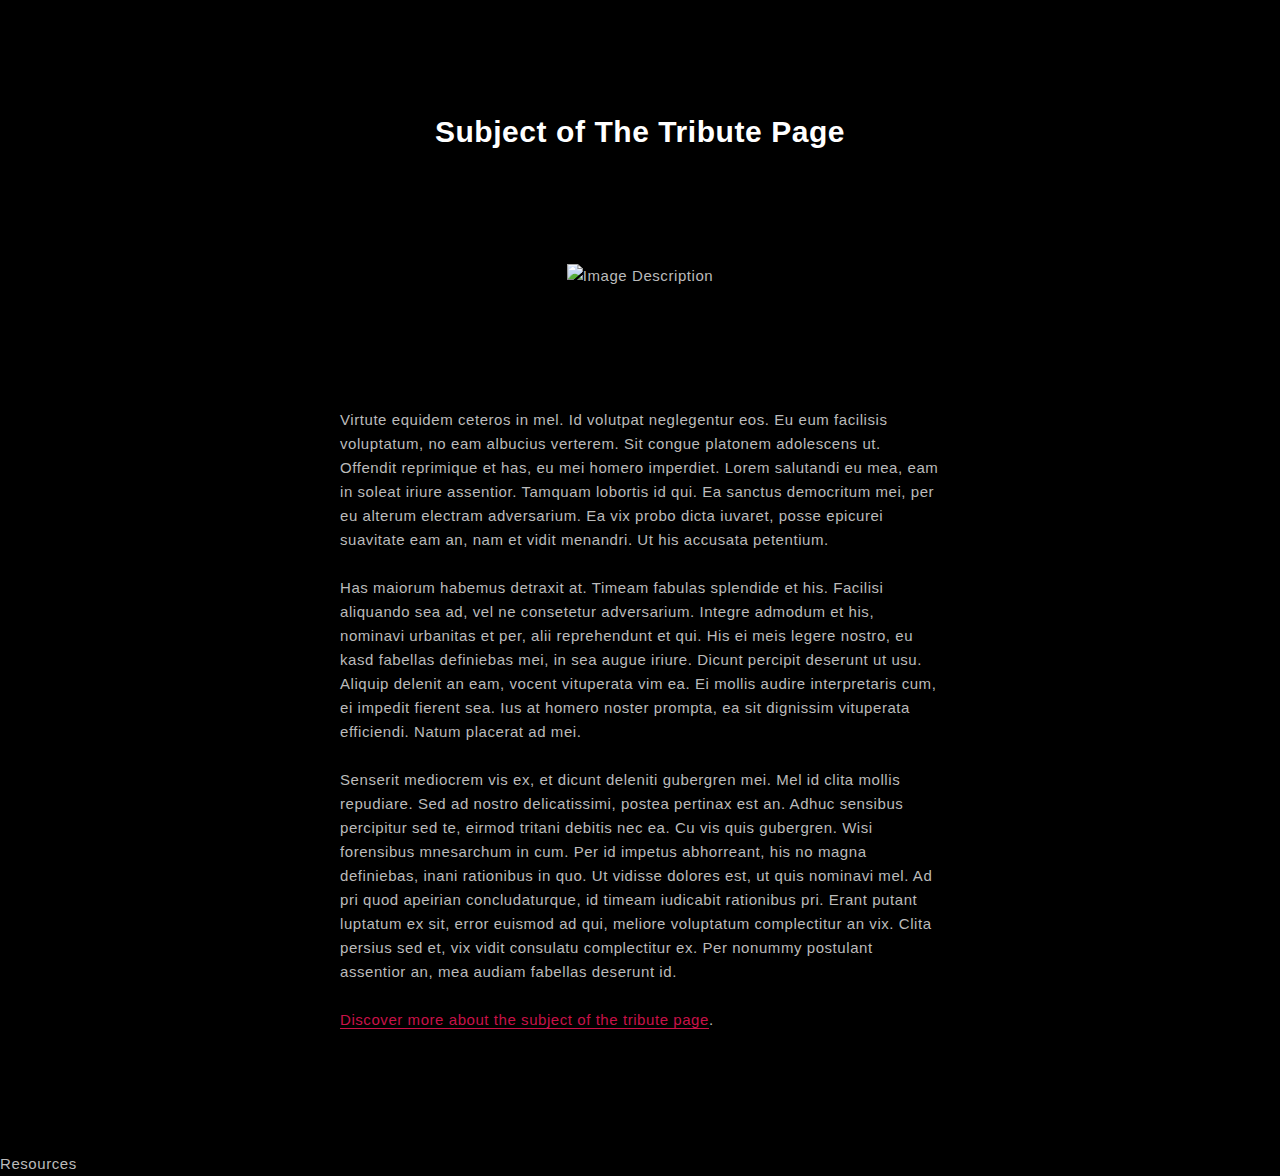
<file: projects/01-tribute-page/index.html>
<!DOCTYPE html>
<html lang="en">
<head>
  <meta charset="utf-8">
  <meta name="viewport" content="width=device-width, initial-scale=1">
  <title></title>
  <meta name="description" content="Bookmark your favorite websites.">
  <meta name="keywords" content="HTML, CSS, JavaScript">
  <link rel="icon" type="image/png" href="https://www.google.com/s2/favicons?domain=narmanguebraun.github.io">
  <link rel="stylesheet" type="text/css" href="style.css">
</head>
<body>
<main id="main">
  <h1 id="title">Subject of The Tribute Page</h1>
  <div id="img-div">
    <img id="image" alt="Image Description" />
    <div id="img-caption"></div>
  </div>
  <div id="tribute-info">
    <p>Virtute equidem ceteros in mel. Id volutpat neglegentur eos. Eu eum facilisis voluptatum, no eam albucius verterem. Sit congue platonem adolescens ut. Offendit reprimique et has, eu mei homero imperdiet. Lorem salutandi eu mea, eam in soleat iriure assentior. Tamquam lobortis id qui. Ea sanctus democritum mei, per eu alterum electram adversarium. Ea vix probo dicta iuvaret, posse epicurei suavitate eam an, nam et vidit menandri. Ut his accusata petentium.</p>
<p>Has maiorum habemus detraxit at. Timeam fabulas splendide et his. Facilisi aliquando sea ad, vel ne consetetur adversarium. Integre admodum et his, nominavi urbanitas et per, alii reprehendunt et qui. His ei meis legere nostro, eu kasd fabellas definiebas mei, in sea augue iriure. Dicunt percipit deserunt ut usu. Aliquip delenit an eam, vocent vituperata vim ea. Ei mollis audire interpretaris cum, ei impedit fierent sea. Ius at homero noster prompta, ea sit dignissim vituperata efficiendi. Natum placerat ad mei.</p>
<p>Senserit mediocrem vis ex, et dicunt deleniti gubergren mei. Mel id clita mollis repudiare. Sed ad nostro delicatissimi, postea pertinax est an. Adhuc sensibus percipitur sed te, eirmod tritani debitis nec ea. Cu vis quis gubergren. Wisi forensibus mnesarchum in cum. Per id impetus abhorreant, his no magna definiebas, inani rationibus in quo. Ut vidisse dolores est, ut quis nominavi mel. Ad pri quod apeirian concludaturque, id timeam iudicabit rationibus pri. Erant putant luptatum ex sit, error euismod ad qui, meliore voluptatum complectitur an vix. Clita persius sed et, vix vidit consulatu complectitur ex. Per nonummy postulant assentior an, mea audiam fabellas deserunt id.</p>
    <a href="" id="tribute-link" target="_blank">Discover more about the subject of the tribute page</a>.
  </div>
</main>



Resources
</body>
</html>
</file>
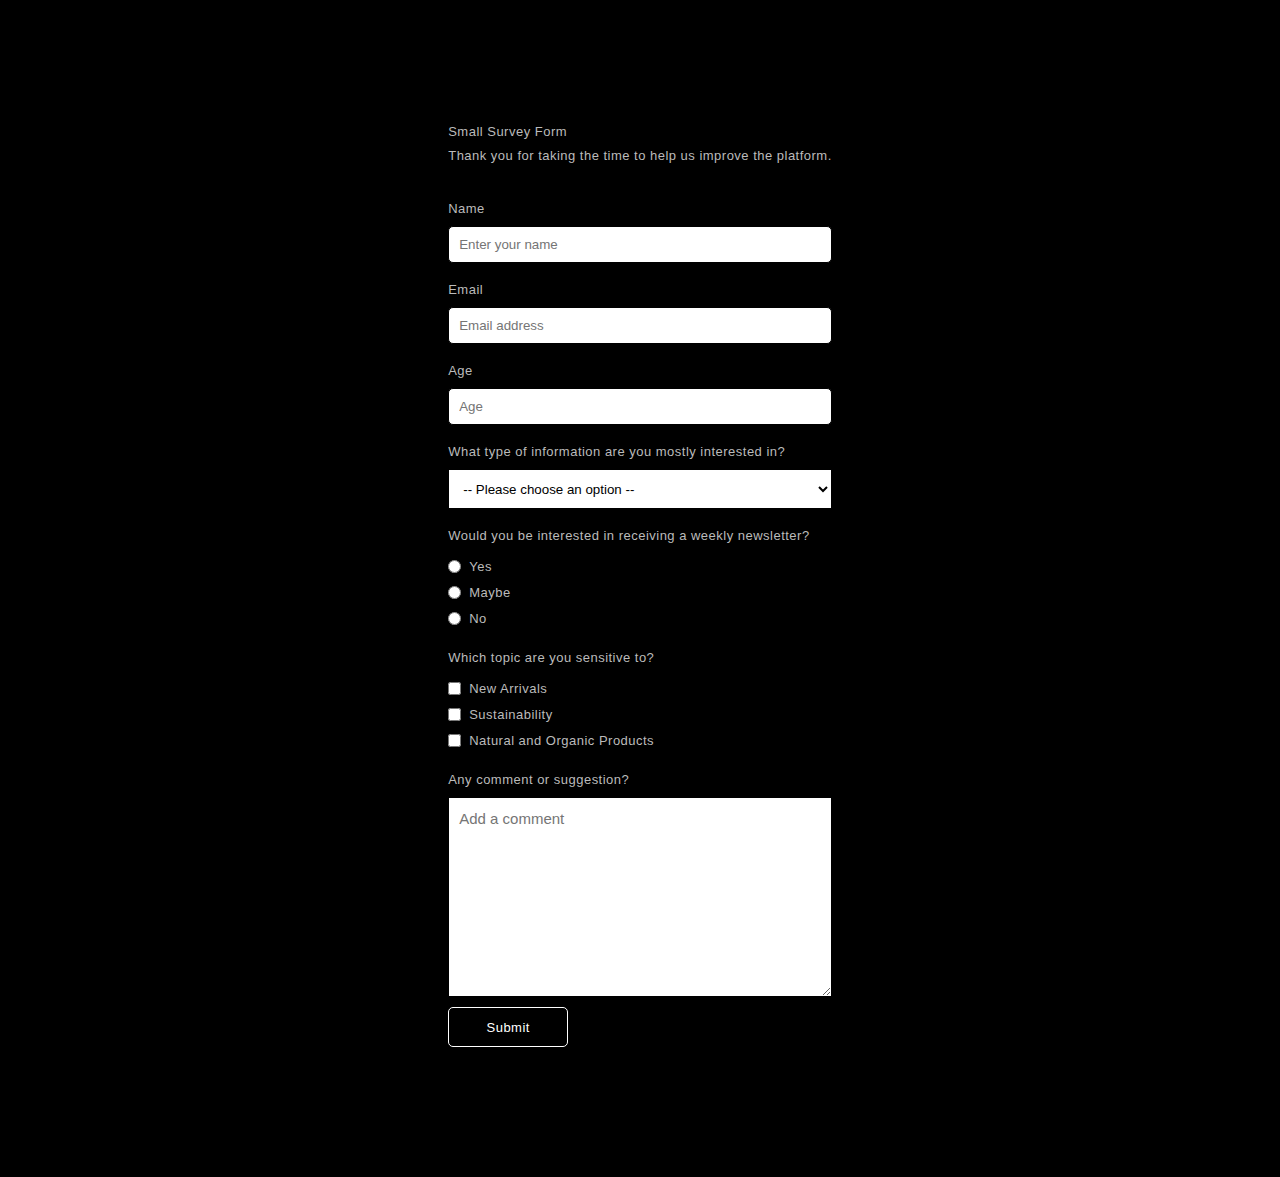
<file: projects/02-survey-form/index.html>
<!DOCTYPE html>
<html lang="en">
<head>
  <meta charset="utf-8">
  <meta name="viewport" content="width=device-width, initial-scale=1">
  <title></title>
  <meta name="description" content="Bookmark your favorite websites.">
  <meta name="keywords" content="HTML, CSS, JavaScript">
  <link rel="icon" type="image/png" href="https://www.google.com/s2/favicons?domain=narmanguebraun.github.io">
  <link rel="stylesheet" type="text/css" href="style.css">
</head>
<body>
<main class="main">
  <div>
  <h1 id="title">Small Survey Form</h1>
  <p id="description">Thank you for taking the time to help us improve the platform.</p>
  <form id="survey-form">
    <div class="form-group">
      <label class="form-title" id="name-label" for="name">Name</label>
      <input type="text" id="name" name="name" placeholder="Enter your name" required>
    </div>
    <div class="form-group">
      <label class="form-title" id="email-label" for="email">Email</label>
      <input type="email" id="email" name="email" placeholder="Email address" required>
    </div>
    <div class="form-group">
      <label class="form-title" id="number-label" for="number">Age</label>
      <input type="number" id="number" name="number" placeholder="Age" min="1" max="99">
    </div>
    <div class="form-group">
      <p class="form-title">What type of information are you mostly interested in?</p>
      <select id="dropdown" class="form-options" name="categories">
        <option value="">-- Please choose an option --</option>
        <option value="culture">Culture</option>
        <option value="fashion">Fashion</option>
        <option value="lifestyle">Lifestyle</option>
      </select>
    </div>
    <div class="form-group">
      <p class="form-title">Would you be interested in receiving a weekly newsletter?</p>
      <label class="option"><input type="radio" name="weekly-newsletter" value="yes"><span class="opt">Yes</span></label>
      <label class="option"><input type="radio" name="weekly-newsletter" value="maybe"><span class="opt">Maybe</span></label>
      <label class="option"><input type="radio" name="weekly-newsletter" value="no"><span class="opt">No</span></label>
    </div>
    <div class="form-group">
      <p class="form-title">Which topic are you sensitive to?</p>
      <label class="option"><input type="checkbox" name="topic" value="new"><span class="opt">New Arrivals</span></label>
      <label class="option"><input type="checkbox" name="topic" value="sustainability"><span class="opt">Sustainability</span></label>
      <label class="option"><input type="checkbox" name="topic" value="organic"><span class="opt">Natural and Organic Products</span></label>

    </div>
    <div class="form-group">
      <p class="form-title">Any comment or suggestion?</p>
      <textarea id="comment" name="comment" placeholder="Add a comment"></textarea>
    </div>
    <div class="form-group">
      <button type="submit" id="submit" class="submit-btn">Submit</button>  
    </div>
   </form>
  </div>
</main>
</body>
</html>
</file>
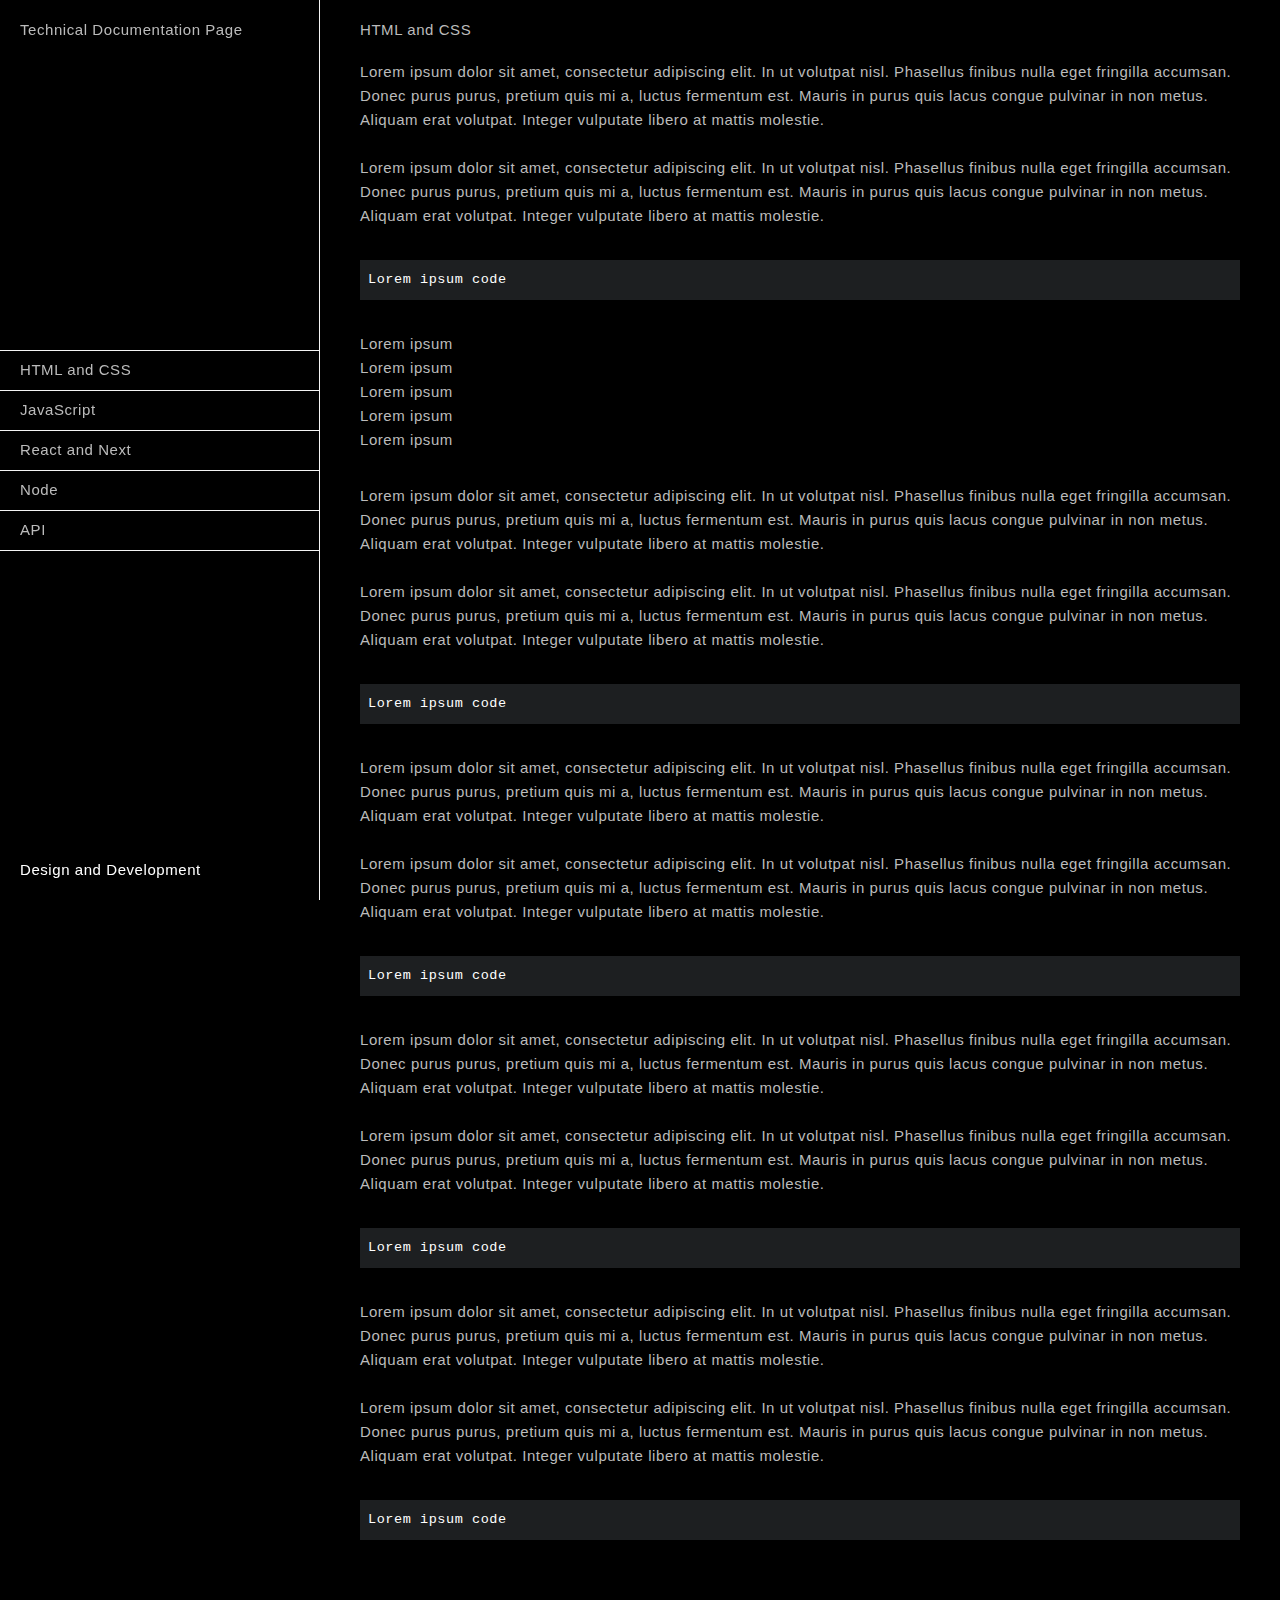
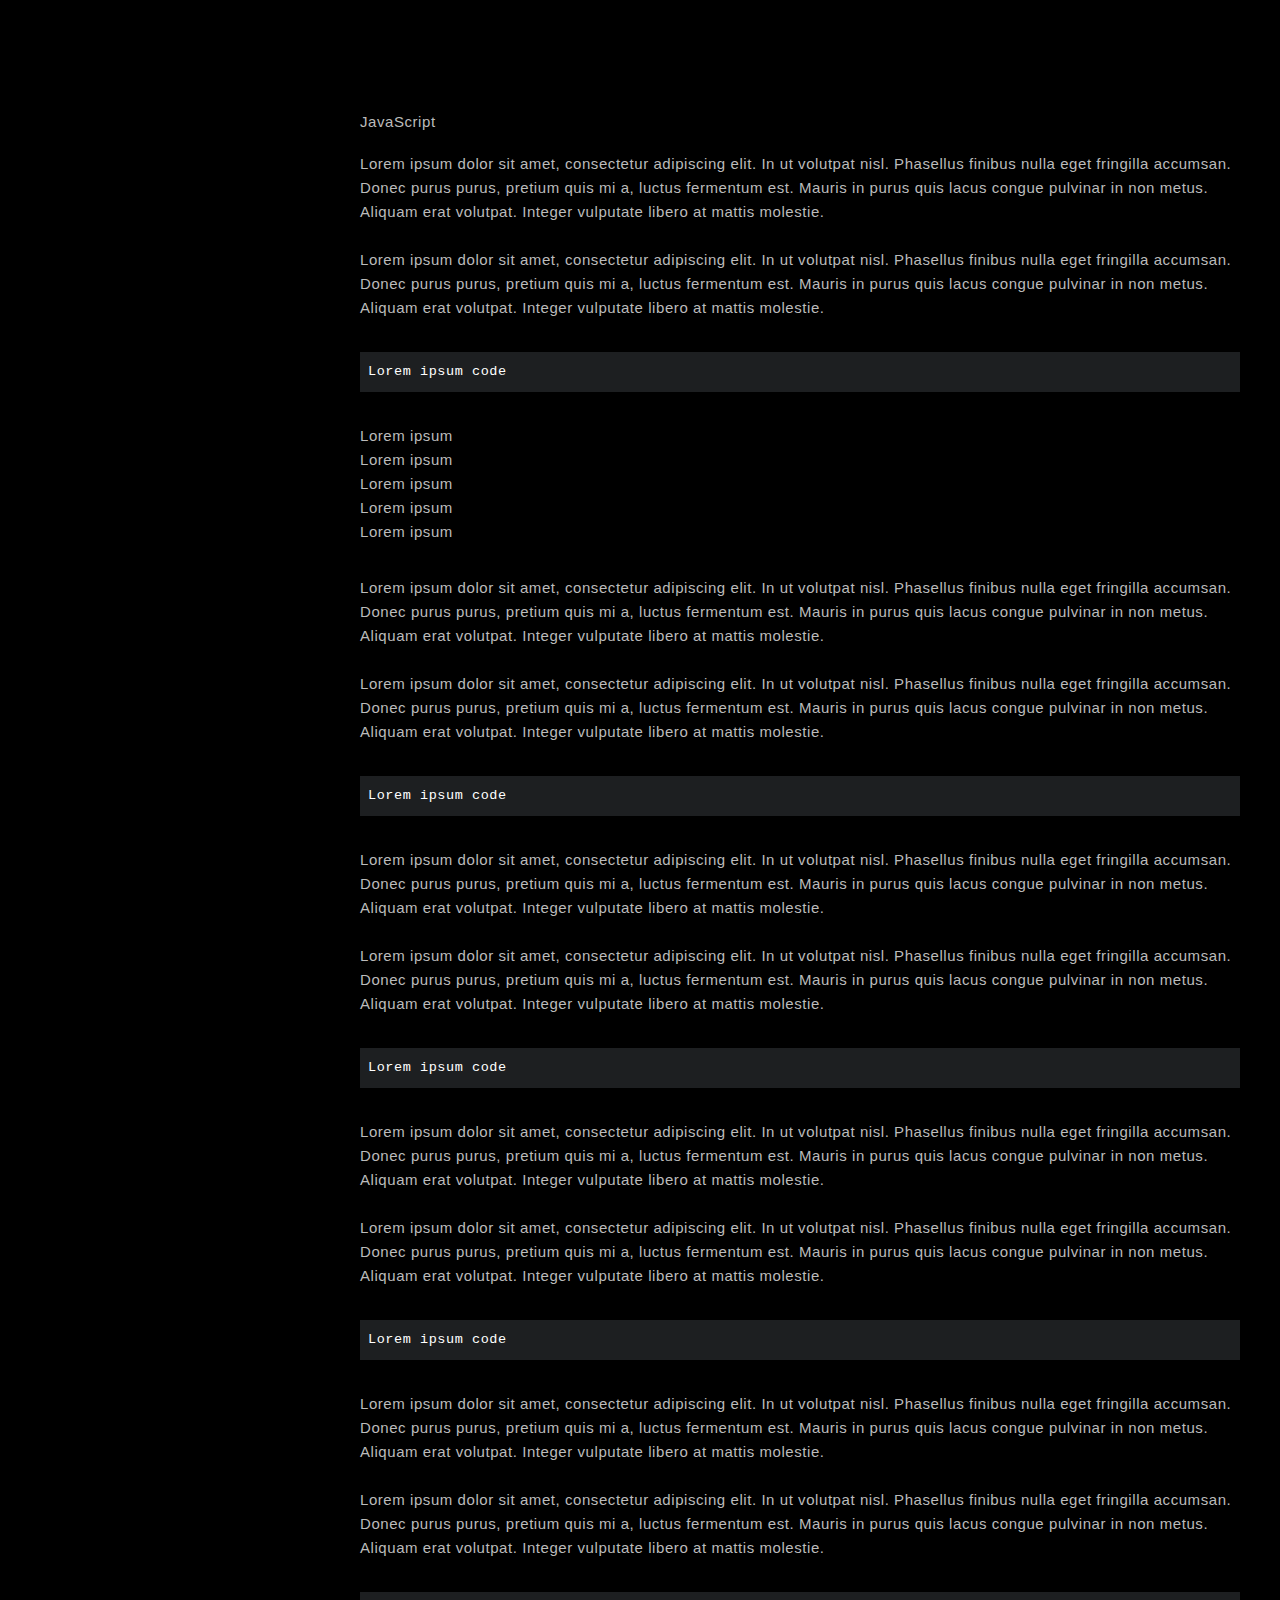
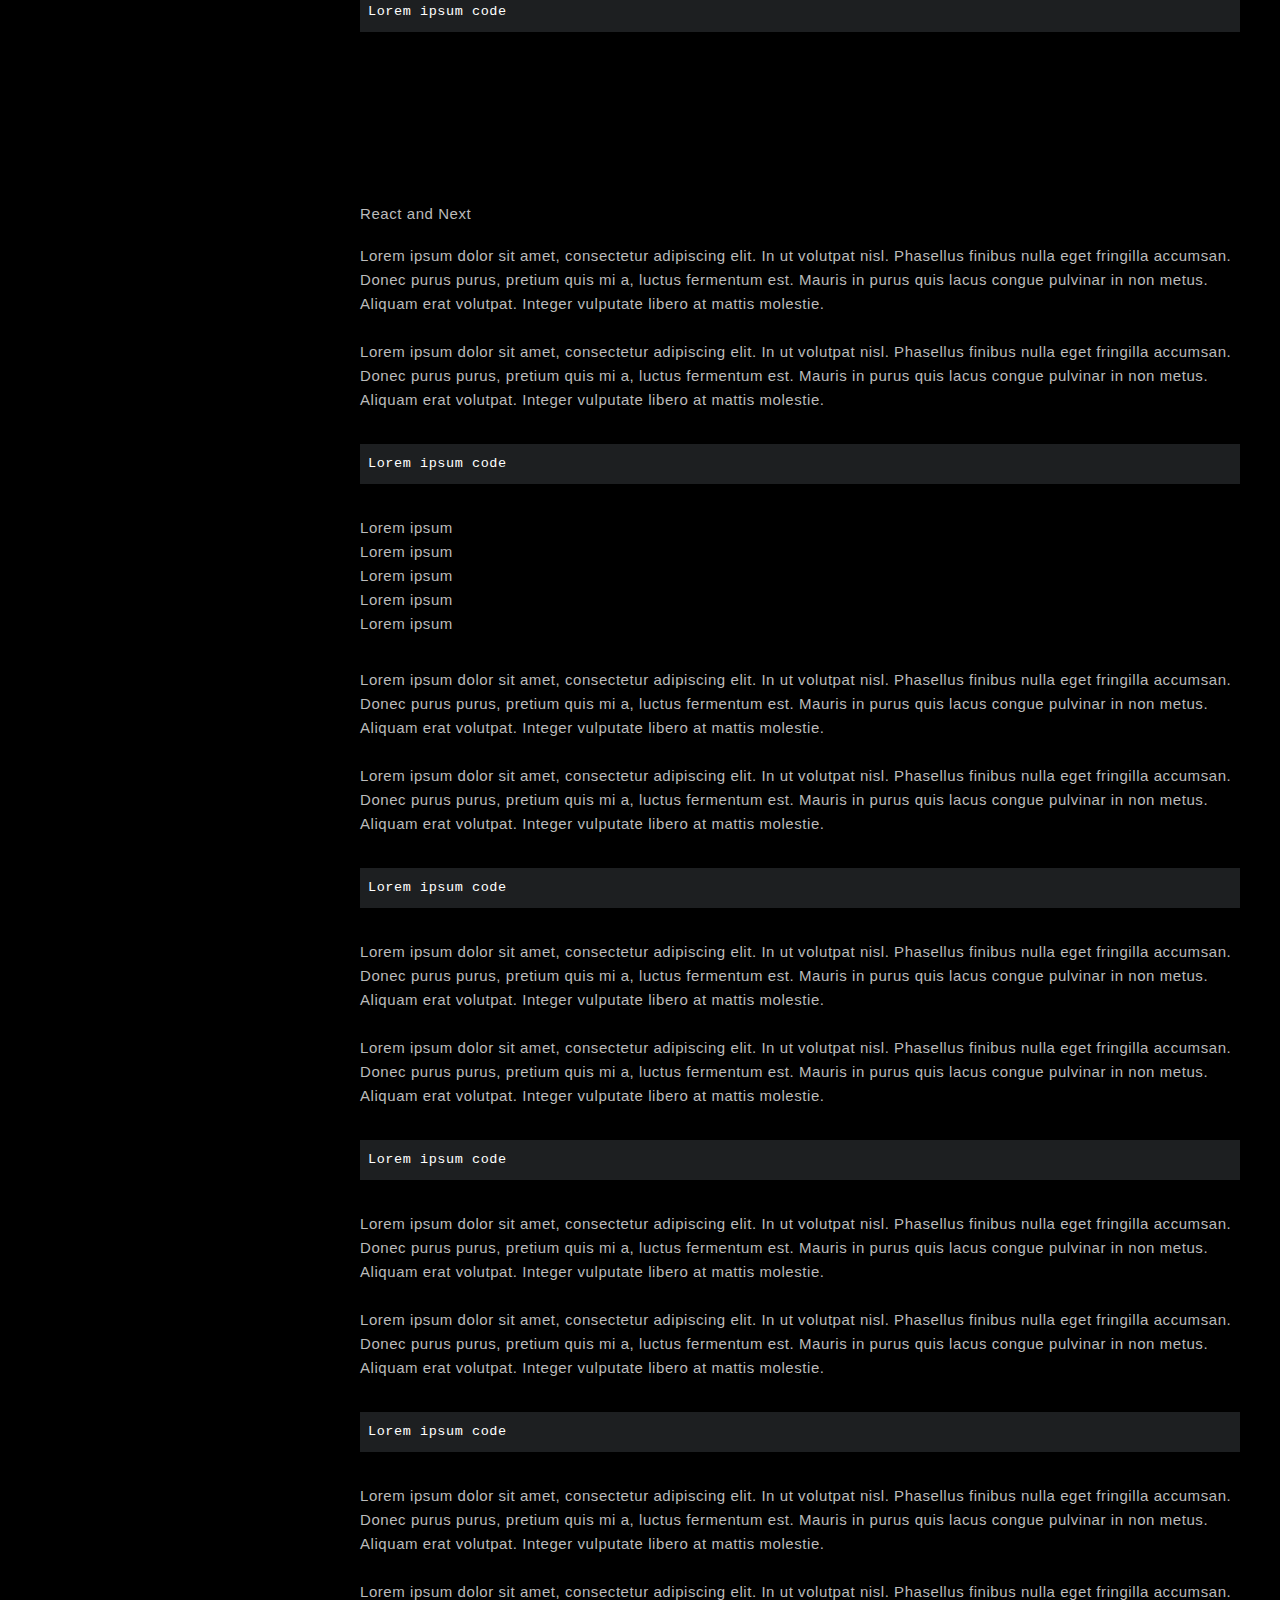
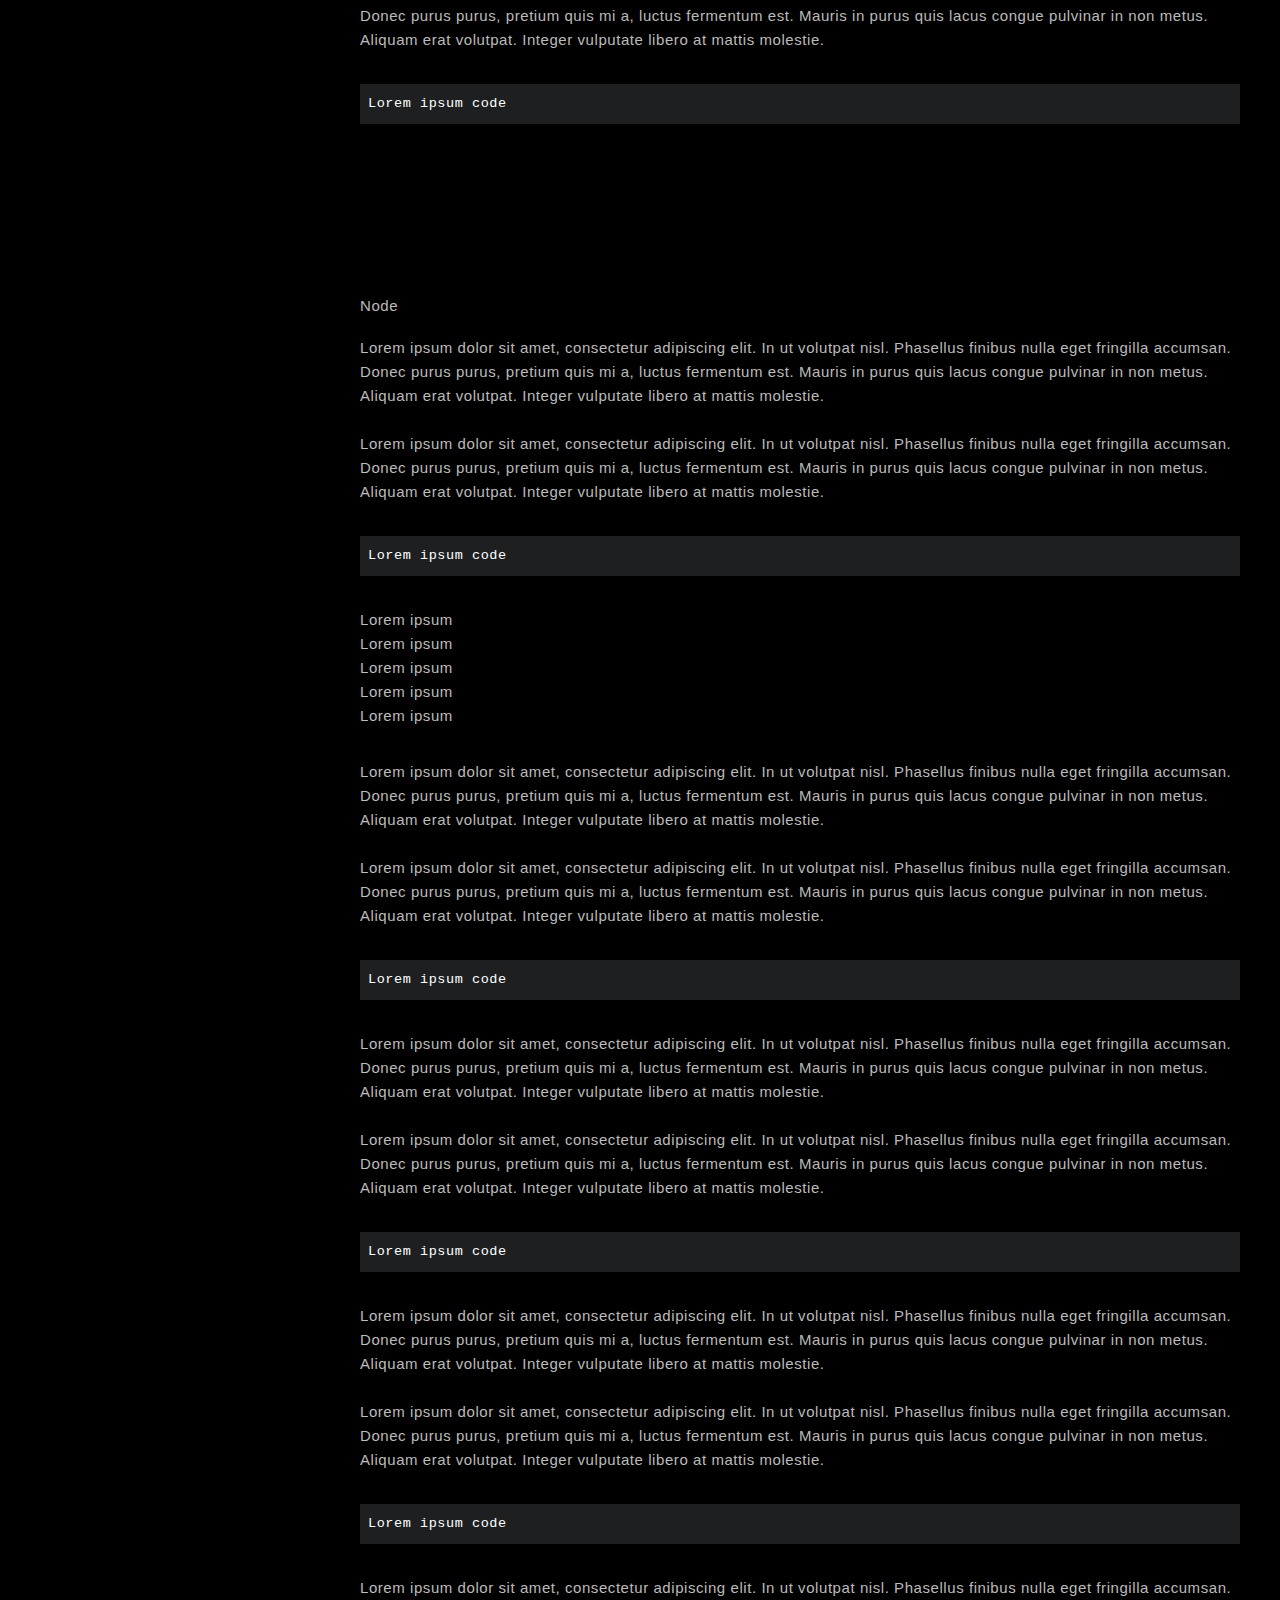
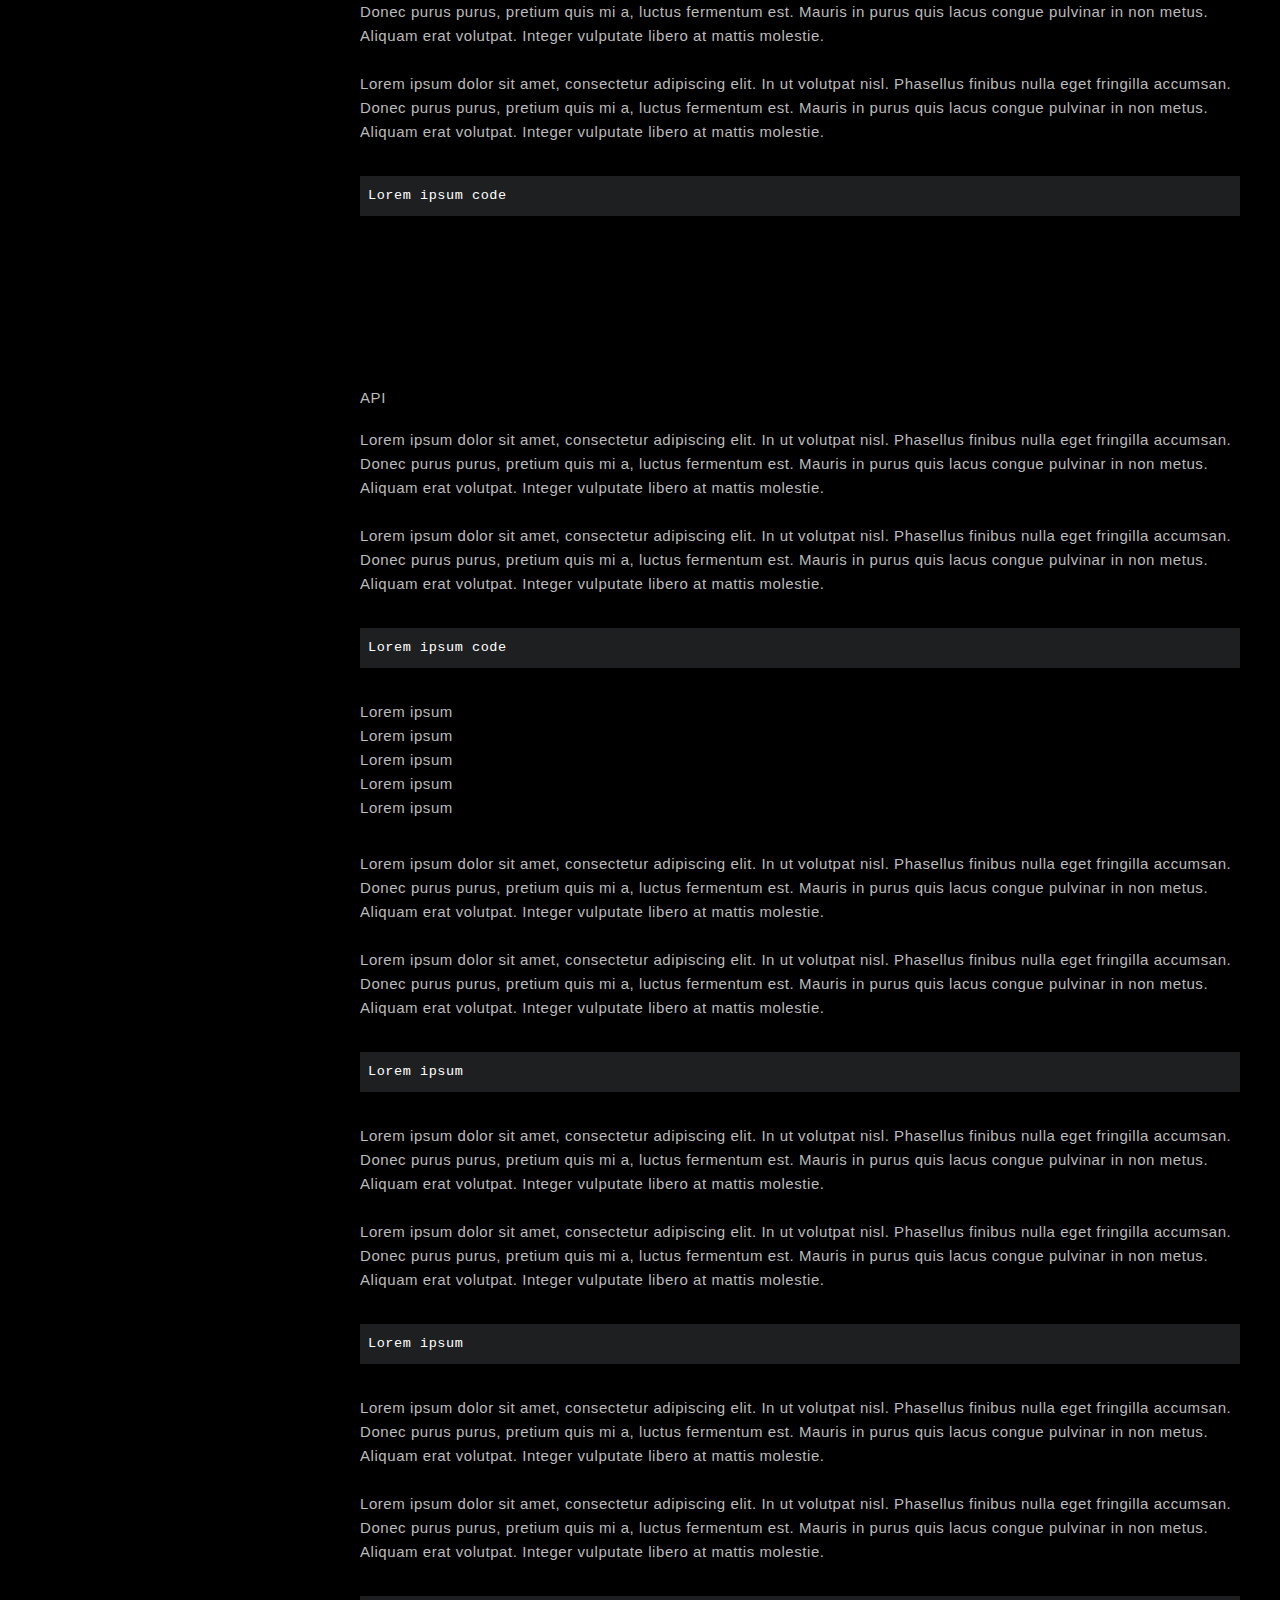
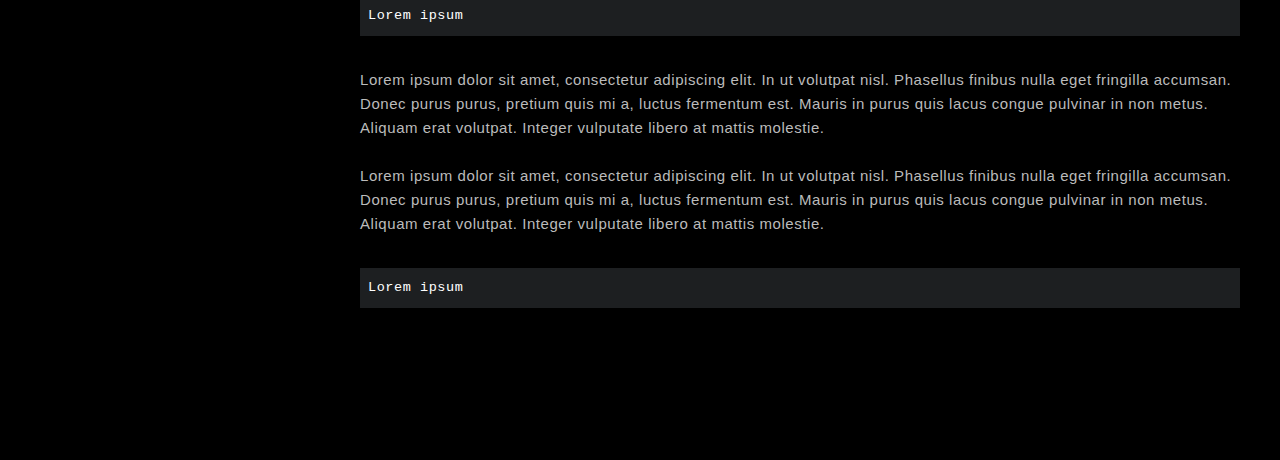
<file: projects/04-technical-product-documentation/index.html>
<!DOCTYPE html>
<html lang="en">
<head>
  <meta charset="utf-8">
  <meta name="viewport" content="width=device-width, initial-scale=1">
  <title></title>
  <meta name="description" content="Bookmark your favorite websites.">
  <meta name="keywords" content="HTML, CSS, JavaScript">
  <link rel="icon" type="image/png" href="https://www.google.com/s2/favicons?domain=narmanguebraun.github.io">
  <link rel="stylesheet" type="text/css" href="style.css">
</head>
<body>

<nav id="navbar">
  <header><h1>Technical Documentation Page</h1></header>
  <ul>
    <li><a class="nav-link" href="#HTML_and_CSS">HTML and CSS</a></li>
    <li><a class="nav-link" href="#JavaScript">JavaScript</a></li>
    <li><a class="nav-link" href="#React_and_Next">React and Next</a></li>
    <li><a class="nav-link" href="#Node">Node</a></li>
    <li><a class="nav-link" href="#API">API</a></li>
  </ul>
  <footer><a href="https://github.com/narmanguebraun" target="_blank">Design and Development</a></footer>
</nav>

<main id="main-doc">
  <section  id="HTML_and_CSS" class="main-section">
    <header><h1>HTML and CSS</h1></header>
    <p>Lorem ipsum dolor sit amet, consectetur adipiscing elit. In ut volutpat nisl. Phasellus finibus nulla eget fringilla accumsan. Donec purus purus, pretium quis mi a, luctus fermentum est. Mauris in purus quis lacus congue pulvinar in non metus. Aliquam erat volutpat. Integer vulputate libero at mattis molestie. </p>
    <p>Lorem ipsum dolor sit amet, consectetur adipiscing elit. In ut volutpat nisl. Phasellus finibus nulla eget fringilla accumsan. Donec purus purus, pretium quis mi a, luctus fermentum est. Mauris in purus quis lacus congue pulvinar in non metus. Aliquam erat volutpat. Integer vulputate libero at mattis molestie. </p>
    <code>Lorem ipsum code</code>
    <ul>
      <li>Lorem ipsum</li>
      <li>Lorem ipsum</li>
      <li>Lorem ipsum</li>
      <li>Lorem ipsum</li>
      <li>Lorem ipsum</li>
    </ul>
    <p>Lorem ipsum dolor sit amet, consectetur adipiscing elit. In ut volutpat nisl. Phasellus finibus nulla eget fringilla accumsan. Donec purus purus, pretium quis mi a, luctus fermentum est. Mauris in purus quis lacus congue pulvinar in non metus. Aliquam erat volutpat. Integer vulputate libero at mattis molestie. </p>
    <p>Lorem ipsum dolor sit amet, consectetur adipiscing elit. In ut volutpat nisl. Phasellus finibus nulla eget fringilla accumsan. Donec purus purus, pretium quis mi a, luctus fermentum est. Mauris in purus quis lacus congue pulvinar in non metus. Aliquam erat volutpat. Integer vulputate libero at mattis molestie. </p>
    <code>Lorem ipsum code</code>
    <p>Lorem ipsum dolor sit amet, consectetur adipiscing elit. In ut volutpat nisl. Phasellus finibus nulla eget fringilla accumsan. Donec purus purus, pretium quis mi a, luctus fermentum est. Mauris in purus quis lacus congue pulvinar in non metus. Aliquam erat volutpat. Integer vulputate libero at mattis molestie. </p>
    <p>Lorem ipsum dolor sit amet, consectetur adipiscing elit. In ut volutpat nisl. Phasellus finibus nulla eget fringilla accumsan. Donec purus purus, pretium quis mi a, luctus fermentum est. Mauris in purus quis lacus congue pulvinar in non metus. Aliquam erat volutpat. Integer vulputate libero at mattis molestie. </p>
    <code>Lorem ipsum code</code>
    <p>Lorem ipsum dolor sit amet, consectetur adipiscing elit. In ut volutpat nisl. Phasellus finibus nulla eget fringilla accumsan. Donec purus purus, pretium quis mi a, luctus fermentum est. Mauris in purus quis lacus congue pulvinar in non metus. Aliquam erat volutpat. Integer vulputate libero at mattis molestie. </p>
    <p>Lorem ipsum dolor sit amet, consectetur adipiscing elit. In ut volutpat nisl. Phasellus finibus nulla eget fringilla accumsan. Donec purus purus, pretium quis mi a, luctus fermentum est. Mauris in purus quis lacus congue pulvinar in non metus. Aliquam erat volutpat. Integer vulputate libero at mattis molestie. </p>
    <code>Lorem ipsum code</code>
    <p>Lorem ipsum dolor sit amet, consectetur adipiscing elit. In ut volutpat nisl. Phasellus finibus nulla eget fringilla accumsan. Donec purus purus, pretium quis mi a, luctus fermentum est. Mauris in purus quis lacus congue pulvinar in non metus. Aliquam erat volutpat. Integer vulputate libero at mattis molestie. </p>
    <p>Lorem ipsum dolor sit amet, consectetur adipiscing elit. In ut volutpat nisl. Phasellus finibus nulla eget fringilla accumsan. Donec purus purus, pretium quis mi a, luctus fermentum est. Mauris in purus quis lacus congue pulvinar in non metus. Aliquam erat volutpat. Integer vulputate libero at mattis molestie. </p>
    <code>Lorem ipsum code</code>
  </section>
  
  <section id="JavaScript" class="main-section">
    <header><h1>JavaScript</h1></header>
    <p>Lorem ipsum dolor sit amet, consectetur adipiscing elit. In ut volutpat nisl. Phasellus finibus nulla eget fringilla accumsan. Donec purus purus, pretium quis mi a, luctus fermentum est. Mauris in purus quis lacus congue pulvinar in non metus. Aliquam erat volutpat. Integer vulputate libero at mattis molestie. </p>
    <p>Lorem ipsum dolor sit amet, consectetur adipiscing elit. In ut volutpat nisl. Phasellus finibus nulla eget fringilla accumsan. Donec purus purus, pretium quis mi a, luctus fermentum est. Mauris in purus quis lacus congue pulvinar in non metus. Aliquam erat volutpat. Integer vulputate libero at mattis molestie. </p>
    <code>Lorem ipsum code</code>
    <ul>
      <li>Lorem ipsum</li>
      <li>Lorem ipsum</li>
      <li>Lorem ipsum</li>
      <li>Lorem ipsum</li>
      <li>Lorem ipsum</li>
    </ul>
    <p>Lorem ipsum dolor sit amet, consectetur adipiscing elit. In ut volutpat nisl. Phasellus finibus nulla eget fringilla accumsan. Donec purus purus, pretium quis mi a, luctus fermentum est. Mauris in purus quis lacus congue pulvinar in non metus. Aliquam erat volutpat. Integer vulputate libero at mattis molestie. </p>
    <p>Lorem ipsum dolor sit amet, consectetur adipiscing elit. In ut volutpat nisl. Phasellus finibus nulla eget fringilla accumsan. Donec purus purus, pretium quis mi a, luctus fermentum est. Mauris in purus quis lacus congue pulvinar in non metus. Aliquam erat volutpat. Integer vulputate libero at mattis molestie. </p>
    <code>Lorem ipsum code</code>
    <p>Lorem ipsum dolor sit amet, consectetur adipiscing elit. In ut volutpat nisl. Phasellus finibus nulla eget fringilla accumsan. Donec purus purus, pretium quis mi a, luctus fermentum est. Mauris in purus quis lacus congue pulvinar in non metus. Aliquam erat volutpat. Integer vulputate libero at mattis molestie. </p>
    <p>Lorem ipsum dolor sit amet, consectetur adipiscing elit. In ut volutpat nisl. Phasellus finibus nulla eget fringilla accumsan. Donec purus purus, pretium quis mi a, luctus fermentum est. Mauris in purus quis lacus congue pulvinar in non metus. Aliquam erat volutpat. Integer vulputate libero at mattis molestie. </p>
    <code>Lorem ipsum code</code>
    <p>Lorem ipsum dolor sit amet, consectetur adipiscing elit. In ut volutpat nisl. Phasellus finibus nulla eget fringilla accumsan. Donec purus purus, pretium quis mi a, luctus fermentum est. Mauris in purus quis lacus congue pulvinar in non metus. Aliquam erat volutpat. Integer vulputate libero at mattis molestie. </p>
    <p>Lorem ipsum dolor sit amet, consectetur adipiscing elit. In ut volutpat nisl. Phasellus finibus nulla eget fringilla accumsan. Donec purus purus, pretium quis mi a, luctus fermentum est. Mauris in purus quis lacus congue pulvinar in non metus. Aliquam erat volutpat. Integer vulputate libero at mattis molestie. </p>
    <code>Lorem ipsum code</code>
    <p>Lorem ipsum dolor sit amet, consectetur adipiscing elit. In ut volutpat nisl. Phasellus finibus nulla eget fringilla accumsan. Donec purus purus, pretium quis mi a, luctus fermentum est. Mauris in purus quis lacus congue pulvinar in non metus. Aliquam erat volutpat. Integer vulputate libero at mattis molestie. </p>
    <p>Lorem ipsum dolor sit amet, consectetur adipiscing elit. In ut volutpat nisl. Phasellus finibus nulla eget fringilla accumsan. Donec purus purus, pretium quis mi a, luctus fermentum est. Mauris in purus quis lacus congue pulvinar in non metus. Aliquam erat volutpat. Integer vulputate libero at mattis molestie. </p>
    <code>Lorem ipsum code</code>
  </section>
  
  <section id="React_and_Next" class="main-section">
    <header><h1>React and Next</h1></header>
    <p>Lorem ipsum dolor sit amet, consectetur adipiscing elit. In ut volutpat nisl. Phasellus finibus nulla eget fringilla accumsan. Donec purus purus, pretium quis mi a, luctus fermentum est. Mauris in purus quis lacus congue pulvinar in non metus. Aliquam erat volutpat. Integer vulputate libero at mattis molestie. </p>
    <p>Lorem ipsum dolor sit amet, consectetur adipiscing elit. In ut volutpat nisl. Phasellus finibus nulla eget fringilla accumsan. Donec purus purus, pretium quis mi a, luctus fermentum est. Mauris in purus quis lacus congue pulvinar in non metus. Aliquam erat volutpat. Integer vulputate libero at mattis molestie. </p>
    <code>Lorem ipsum code</code>
    <ul>
      <li>Lorem ipsum</li>
      <li>Lorem ipsum</li>
      <li>Lorem ipsum</li>
      <li>Lorem ipsum</li>
      <li>Lorem ipsum</li>
    </ul>
    <p>Lorem ipsum dolor sit amet, consectetur adipiscing elit. In ut volutpat nisl. Phasellus finibus nulla eget fringilla accumsan. Donec purus purus, pretium quis mi a, luctus fermentum est. Mauris in purus quis lacus congue pulvinar in non metus. Aliquam erat volutpat. Integer vulputate libero at mattis molestie. </p>
    <p>Lorem ipsum dolor sit amet, consectetur adipiscing elit. In ut volutpat nisl. Phasellus finibus nulla eget fringilla accumsan. Donec purus purus, pretium quis mi a, luctus fermentum est. Mauris in purus quis lacus congue pulvinar in non metus. Aliquam erat volutpat. Integer vulputate libero at mattis molestie. </p>
    <code>Lorem ipsum code</code>
    <p>Lorem ipsum dolor sit amet, consectetur adipiscing elit. In ut volutpat nisl. Phasellus finibus nulla eget fringilla accumsan. Donec purus purus, pretium quis mi a, luctus fermentum est. Mauris in purus quis lacus congue pulvinar in non metus. Aliquam erat volutpat. Integer vulputate libero at mattis molestie. </p>
    <p>Lorem ipsum dolor sit amet, consectetur adipiscing elit. In ut volutpat nisl. Phasellus finibus nulla eget fringilla accumsan. Donec purus purus, pretium quis mi a, luctus fermentum est. Mauris in purus quis lacus congue pulvinar in non metus. Aliquam erat volutpat. Integer vulputate libero at mattis molestie. </p>
    <code>Lorem ipsum code</code>
    <p>Lorem ipsum dolor sit amet, consectetur adipiscing elit. In ut volutpat nisl. Phasellus finibus nulla eget fringilla accumsan. Donec purus purus, pretium quis mi a, luctus fermentum est. Mauris in purus quis lacus congue pulvinar in non metus. Aliquam erat volutpat. Integer vulputate libero at mattis molestie. </p>
    <p>Lorem ipsum dolor sit amet, consectetur adipiscing elit. In ut volutpat nisl. Phasellus finibus nulla eget fringilla accumsan. Donec purus purus, pretium quis mi a, luctus fermentum est. Mauris in purus quis lacus congue pulvinar in non metus. Aliquam erat volutpat. Integer vulputate libero at mattis molestie. </p>
    <code>Lorem ipsum code</code>
    <p>Lorem ipsum dolor sit amet, consectetur adipiscing elit. In ut volutpat nisl. Phasellus finibus nulla eget fringilla accumsan. Donec purus purus, pretium quis mi a, luctus fermentum est. Mauris in purus quis lacus congue pulvinar in non metus. Aliquam erat volutpat. Integer vulputate libero at mattis molestie. </p>
    <p>Lorem ipsum dolor sit amet, consectetur adipiscing elit. In ut volutpat nisl. Phasellus finibus nulla eget fringilla accumsan. Donec purus purus, pretium quis mi a, luctus fermentum est. Mauris in purus quis lacus congue pulvinar in non metus. Aliquam erat volutpat. Integer vulputate libero at mattis molestie. </p>
    <code>Lorem ipsum code</code>
  </section>
  
  <section id="Node" class="main-section">
    <header><h1>Node</h1></header>
    <p>Lorem ipsum dolor sit amet, consectetur adipiscing elit. In ut volutpat nisl. Phasellus finibus nulla eget fringilla accumsan. Donec purus purus, pretium quis mi a, luctus fermentum est. Mauris in purus quis lacus congue pulvinar in non metus. Aliquam erat volutpat. Integer vulputate libero at mattis molestie. </p>
    <p>Lorem ipsum dolor sit amet, consectetur adipiscing elit. In ut volutpat nisl. Phasellus finibus nulla eget fringilla accumsan. Donec purus purus, pretium quis mi a, luctus fermentum est. Mauris in purus quis lacus congue pulvinar in non metus. Aliquam erat volutpat. Integer vulputate libero at mattis molestie. </p>
    <code>Lorem ipsum code</code>
    <ul>
      <li>Lorem ipsum</li>
      <li>Lorem ipsum</li>
      <li>Lorem ipsum</li>
      <li>Lorem ipsum</li>
      <li>Lorem ipsum</li>
    </ul>
    <p>Lorem ipsum dolor sit amet, consectetur adipiscing elit. In ut volutpat nisl. Phasellus finibus nulla eget fringilla accumsan. Donec purus purus, pretium quis mi a, luctus fermentum est. Mauris in purus quis lacus congue pulvinar in non metus. Aliquam erat volutpat. Integer vulputate libero at mattis molestie. </p>
    <p>Lorem ipsum dolor sit amet, consectetur adipiscing elit. In ut volutpat nisl. Phasellus finibus nulla eget fringilla accumsan. Donec purus purus, pretium quis mi a, luctus fermentum est. Mauris in purus quis lacus congue pulvinar in non metus. Aliquam erat volutpat. Integer vulputate libero at mattis molestie. </p>
    <code>Lorem ipsum code</code>
    <p>Lorem ipsum dolor sit amet, consectetur adipiscing elit. In ut volutpat nisl. Phasellus finibus nulla eget fringilla accumsan. Donec purus purus, pretium quis mi a, luctus fermentum est. Mauris in purus quis lacus congue pulvinar in non metus. Aliquam erat volutpat. Integer vulputate libero at mattis molestie. </p>
    <p>Lorem ipsum dolor sit amet, consectetur adipiscing elit. In ut volutpat nisl. Phasellus finibus nulla eget fringilla accumsan. Donec purus purus, pretium quis mi a, luctus fermentum est. Mauris in purus quis lacus congue pulvinar in non metus. Aliquam erat volutpat. Integer vulputate libero at mattis molestie. </p>
    <code>Lorem ipsum code</code>
    <p>Lorem ipsum dolor sit amet, consectetur adipiscing elit. In ut volutpat nisl. Phasellus finibus nulla eget fringilla accumsan. Donec purus purus, pretium quis mi a, luctus fermentum est. Mauris in purus quis lacus congue pulvinar in non metus. Aliquam erat volutpat. Integer vulputate libero at mattis molestie. </p>
    <p>Lorem ipsum dolor sit amet, consectetur adipiscing elit. In ut volutpat nisl. Phasellus finibus nulla eget fringilla accumsan. Donec purus purus, pretium quis mi a, luctus fermentum est. Mauris in purus quis lacus congue pulvinar in non metus. Aliquam erat volutpat. Integer vulputate libero at mattis molestie. </p>
    <code>Lorem ipsum code</code>
    <p>Lorem ipsum dolor sit amet, consectetur adipiscing elit. In ut volutpat nisl. Phasellus finibus nulla eget fringilla accumsan. Donec purus purus, pretium quis mi a, luctus fermentum est. Mauris in purus quis lacus congue pulvinar in non metus. Aliquam erat volutpat. Integer vulputate libero at mattis molestie. </p>
    <p>Lorem ipsum dolor sit amet, consectetur adipiscing elit. In ut volutpat nisl. Phasellus finibus nulla eget fringilla accumsan. Donec purus purus, pretium quis mi a, luctus fermentum est. Mauris in purus quis lacus congue pulvinar in non metus. Aliquam erat volutpat. Integer vulputate libero at mattis molestie. </p>
    <code>Lorem ipsum code</code>
    
  </section>
  
  <section id="API" class="main-section">
    <header><h1>API</h1></header>
    <p>Lorem ipsum dolor sit amet, consectetur adipiscing elit. In ut volutpat nisl. Phasellus finibus nulla eget fringilla accumsan. Donec purus purus, pretium quis mi a, luctus fermentum est. Mauris in purus quis lacus congue pulvinar in non metus. Aliquam erat volutpat. Integer vulputate libero at mattis molestie. </p>
    <p>Lorem ipsum dolor sit amet, consectetur adipiscing elit. In ut volutpat nisl. Phasellus finibus nulla eget fringilla accumsan. Donec purus purus, pretium quis mi a, luctus fermentum est. Mauris in purus quis lacus congue pulvinar in non metus. Aliquam erat volutpat. Integer vulputate libero at mattis molestie. </p>
    <code>Lorem ipsum code</code>
    <ul>
      <li>Lorem ipsum</li>
      <li>Lorem ipsum</li>
      <li>Lorem ipsum</li>
      <li>Lorem ipsum</li>
      <li>Lorem ipsum</li>
    </ul>
    <p>Lorem ipsum dolor sit amet, consectetur adipiscing elit. In ut volutpat nisl. Phasellus finibus nulla eget fringilla accumsan. Donec purus purus, pretium quis mi a, luctus fermentum est. Mauris in purus quis lacus congue pulvinar in non metus. Aliquam erat volutpat. Integer vulputate libero at mattis molestie. </p>
    <p>Lorem ipsum dolor sit amet, consectetur adipiscing elit. In ut volutpat nisl. Phasellus finibus nulla eget fringilla accumsan. Donec purus purus, pretium quis mi a, luctus fermentum est. Mauris in purus quis lacus congue pulvinar in non metus. Aliquam erat volutpat. Integer vulputate libero at mattis molestie. </p>
    <code>Lorem ipsum</code>
    <p>Lorem ipsum dolor sit amet, consectetur adipiscing elit. In ut volutpat nisl. Phasellus finibus nulla eget fringilla accumsan. Donec purus purus, pretium quis mi a, luctus fermentum est. Mauris in purus quis lacus congue pulvinar in non metus. Aliquam erat volutpat. Integer vulputate libero at mattis molestie. </p>
    <p>Lorem ipsum dolor sit amet, consectetur adipiscing elit. In ut volutpat nisl. Phasellus finibus nulla eget fringilla accumsan. Donec purus purus, pretium quis mi a, luctus fermentum est. Mauris in purus quis lacus congue pulvinar in non metus. Aliquam erat volutpat. Integer vulputate libero at mattis molestie. </p>
    <code>Lorem ipsum</code>
    <p>Lorem ipsum dolor sit amet, consectetur adipiscing elit. In ut volutpat nisl. Phasellus finibus nulla eget fringilla accumsan. Donec purus purus, pretium quis mi a, luctus fermentum est. Mauris in purus quis lacus congue pulvinar in non metus. Aliquam erat volutpat. Integer vulputate libero at mattis molestie. </p>
    <p>Lorem ipsum dolor sit amet, consectetur adipiscing elit. In ut volutpat nisl. Phasellus finibus nulla eget fringilla accumsan. Donec purus purus, pretium quis mi a, luctus fermentum est. Mauris in purus quis lacus congue pulvinar in non metus. Aliquam erat volutpat. Integer vulputate libero at mattis molestie. </p>
    <code>Lorem ipsum</code>
    <p>Lorem ipsum dolor sit amet, consectetur adipiscing elit. In ut volutpat nisl. Phasellus finibus nulla eget fringilla accumsan. Donec purus purus, pretium quis mi a, luctus fermentum est. Mauris in purus quis lacus congue pulvinar in non metus. Aliquam erat volutpat. Integer vulputate libero at mattis molestie. </p>
    <p>Lorem ipsum dolor sit amet, consectetur adipiscing elit. In ut volutpat nisl. Phasellus finibus nulla eget fringilla accumsan. Donec purus purus, pretium quis mi a, luctus fermentum est. Mauris in purus quis lacus congue pulvinar in non metus. Aliquam erat volutpat. Integer vulputate libero at mattis molestie. </p>
    <code>Lorem ipsum</code>
  </section>
</main>

</body>
</html>
</file>
<file: projects/01-tribute-page/style.css>
*, *::before, *::after {box-sizing:border-box;}
* {margin:0;padding:0;}
ul, ol{list-style-type:none;}

body {
  font-family: 'Helvetice Neue', sans-serif;
  font-weight:300;
  font-size:15px;
  letter-spacing:0.0375em;
  line-height:1.5rem;
  background:#000;
  color:#bbb;
}
p {
  margin:0 0 1.5rem;
}

a {
  text-decoration:none;
  color:#c91248;
  border-bottom:solid 1px #c91248;
}
#main {
  max-width:600px;
  margin:120px auto;
}
#title {
  text-align:center;
  color:#fff;
}
#img-div {
  display:flex;
  justify-content:center;
  align-items:center;
  margin:120px 0;
}
img {
  max-width:100%;
  height:auto;
}



Resources
</file>
<file: projects/02-survey-form/style.css>
html,body,div,span,applet,object,iframe,h1,h2,h3,h4,h5,h6,p,blockquote,pre,a,abbr,acronym,address,big,cite,code,del,dfn,em,img,ins,kbd,q,s,samp,small,strike,strong,sub,sup,tt,var,b,u,i,center,dl,dt,dd,ol,ul,li,fieldset,form,label,legend,table,caption,tbody,tfoot,thead,tr,th,td,article,aside,canvas,details,embed,figure,figcaption,footer,header,hgroup,menu,nav,output,ruby,section,summary,time,mark,audio,video{margin:0;padding:0;border:0;font-size:100%;font:inherit;vertical-align:baseline}article,aside,details,figcaption,figure,footer,header,hgroup,menu,nav,section{display:block}body{line-height:1}ol,ul{list-style:none}blockquote,q{quotes:none}blockquote:before,blockquote:after,q:before,q:after{content:'';content:none}table{border-collapse:collapse;border-spacing:0}
*, *::before, *::after {box-sizing:border-box;}
* {margin:0;padding:0;}
body {
  font-family: 'Helvetice Neue', sans-serif;
  font-weight:300;
  font-size:13px;
  letter-spacing:0.0375em;
  line-height:1.5rem;
  background:#000;
  color:#bbb;
}
p{
  font-size:13px;
  line-height:1.5rem;
  margin:0 0 1.5rem;
}
h1, h2, h3, h4, h5, h6 {
  font-weight:500;
}
a {
  color:#bbb;
  text-decoration:none;
}
a:hover {
  color:#fff;
}

.main {
  max-width:600px;
  margin:120px auto;
  display:flex;
  justify-content:center;
  align-items:center;
  flex-direction:column;
}
#survey-form{
  width:100%;
}

.form-group {
  margin:10px 0;
  display:flex;
  flex-direction:column;
}
.form-title {
  margin:5px 0;
}
.form-options {
  display: block;
    width: 100%;
    height: 40px;
    line-height:30px;
    padding: 10px;
    background-color: #fff;
    border: 1px solid #000;
}
textarea {
  min-height:200px;
  padding:10px;
  font-family: Helvetica, Arial, sans-serif;
  font-size:15px;
  line-height:22px;
  border:solid 1px #000;
  background:#fff;
}
.option {
  display:flex;
  flex-direction:row;
  align-items: center;
}
.opt {
  margin: 2px 0 0 0.5rem;
}
input {
  padding: 10px;
  border:solid 1px #000;
  background:#fff;
  border-radius:5px;
}
option {
  height: 40px;
  line-height:40px;
  border:solid 1px #000;
  background:#fff;
}
.submit-btn{
  font-family: 'Helvetice Neue', sans-serif;
  font-weight:300;
  font-size:13px;
  letter-spacing:0.0375em;
  width:120px;
  height: 40px;
  line-height:40px;
  color:#fff;
  border:solid 1px #fff;
  border-radius:5px;
  background:#000;
}
.submit-btn:hover{
  color:#000;
  background-color:#fff;
  cursor:pointer;
}
</file>
<file: projects/04-technical-product-documentation/style.css>
@import url('https://fonts.googleapis.com/css2?family=Inter:wght@400;500;600&family=Newsreader:ital,wght@0,200;0,300;0,400;0,500;0,600;0,700;0,800;1,200;1,300;1,400;1,500;1,600;1,700;1,800&family=Readex+Pro:wght@200;300;400;500;600;700&display=swap');
@import url('https://fonts.googleapis.com/css2?family=Newsreader:ital,wght@0,200;0,300;0,400;0,500;0,600;0,700;0,800;1,200;1,300;1,400;1,500;1,600;1,700;1,800&display=swap');
html,body,div,span,applet,object,iframe,h1,h2,h3,h4,h5,h6,p,blockquote,pre,a,abbr,acronym,address,big,cite,code,del,dfn,em,img,ins,kbd,q,s,samp,small,strike,strong,sub,sup,tt,var,b,u,i,center,dl,dt,dd,ol,ul,li,fieldset,form,label,legend,table,caption,tbody,tfoot,thead,tr,th,td,article,aside,canvas,details,embed,figure,figcaption,footer,header,hgroup,menu,nav,output,ruby,section,summary,time,mark,audio,video{margin:0;padding:0;border:0;font-size:100%;font:inherit;vertical-align:baseline}article,aside,details,figcaption,figure,footer,header,hgroup,menu,nav,section{display:block}body{line-height:1}ol,ul{list-style:none}blockquote,q{quotes:none}blockquote:before,blockquote:after,q:before,q:after{content:'';content:none}table{border-collapse:collapse;border-spacing:0}
*, *::before, *::after {box-sizing:border-box;}
* {margin:0;padding:0;}
body {
  font-family: 'Helvetice Neue', sans-serif;
  font-weight:300;
  font-size:15px;
  letter-spacing:0.0375em;
  line-height:1.5rem;
  background:#000;
  color:#bbb;
}
p{
  font-size:15px;
  line-height:1.5rem;
  margin:0 0 1.5rem;
}
h1, h2, h3, h4, h5, h6 {
  font-weight:500;
}
a {
  color:#fff;
  text-decoration:none;
}
#navbar {
  display:flex;
  flex-direction:column;
  justify-content:space-between;
  height:100vh;
  min-width:320px;
  border-right:solid 1px #f4f4f4;
  position:fixed;
}
#navbar header{
  display:flex;
  align-items:center;
  width:100%;
  min-height:60px;
  padding:0 20px;
}
#navbar ul{
  border-top:solid 1px #f4f4f4;
}
#navbar ul .nav-link{
  display:flex;
  align-items:center;
  width:100%;
  color:#bbb;
  text-decoration:none;
  height:40px;
  padding:0 20px;
  border-bottom:solid 1px #f4f4f4;
}
.nav-link:hover{
  background:#1d1f21;
  color:#fff;
}
#navbar footer{
  display:flex;
  align-items:center;
  width:100%;
  height:60px;
  padding:0 20px;
}
#main-doc{
  display:flex;
  flex-direction:column;
  height:100vh;
  margin-left:320px;
  max-width:1040px;
  padding:0 40px;
}
.main-section {
  padding:0 0 120px 0;
}
.main-section header{
  display:flex;
  align-items:center;
  width:100%;
  height:60px;
}
.main-section p{
  padding:0;
  margin:0 0 1.5rem;
}
code, pre {
  font-family:Menlo, monospace;
  font-size:0.9em;
  color:#fff;
  background:#1d1f21;
  padding:0.5rem;
  margin:2rem 0;
  display:block;
}

.main-section ul {
  margin: 2rem 0;
}

@media only screen and (max-width: 768px) {
  #navbar, #main-doc {
    position:relative;
  }
  #main-doc {
    margin-left:0;
    padding:0 20px;
  }
}
</file>
